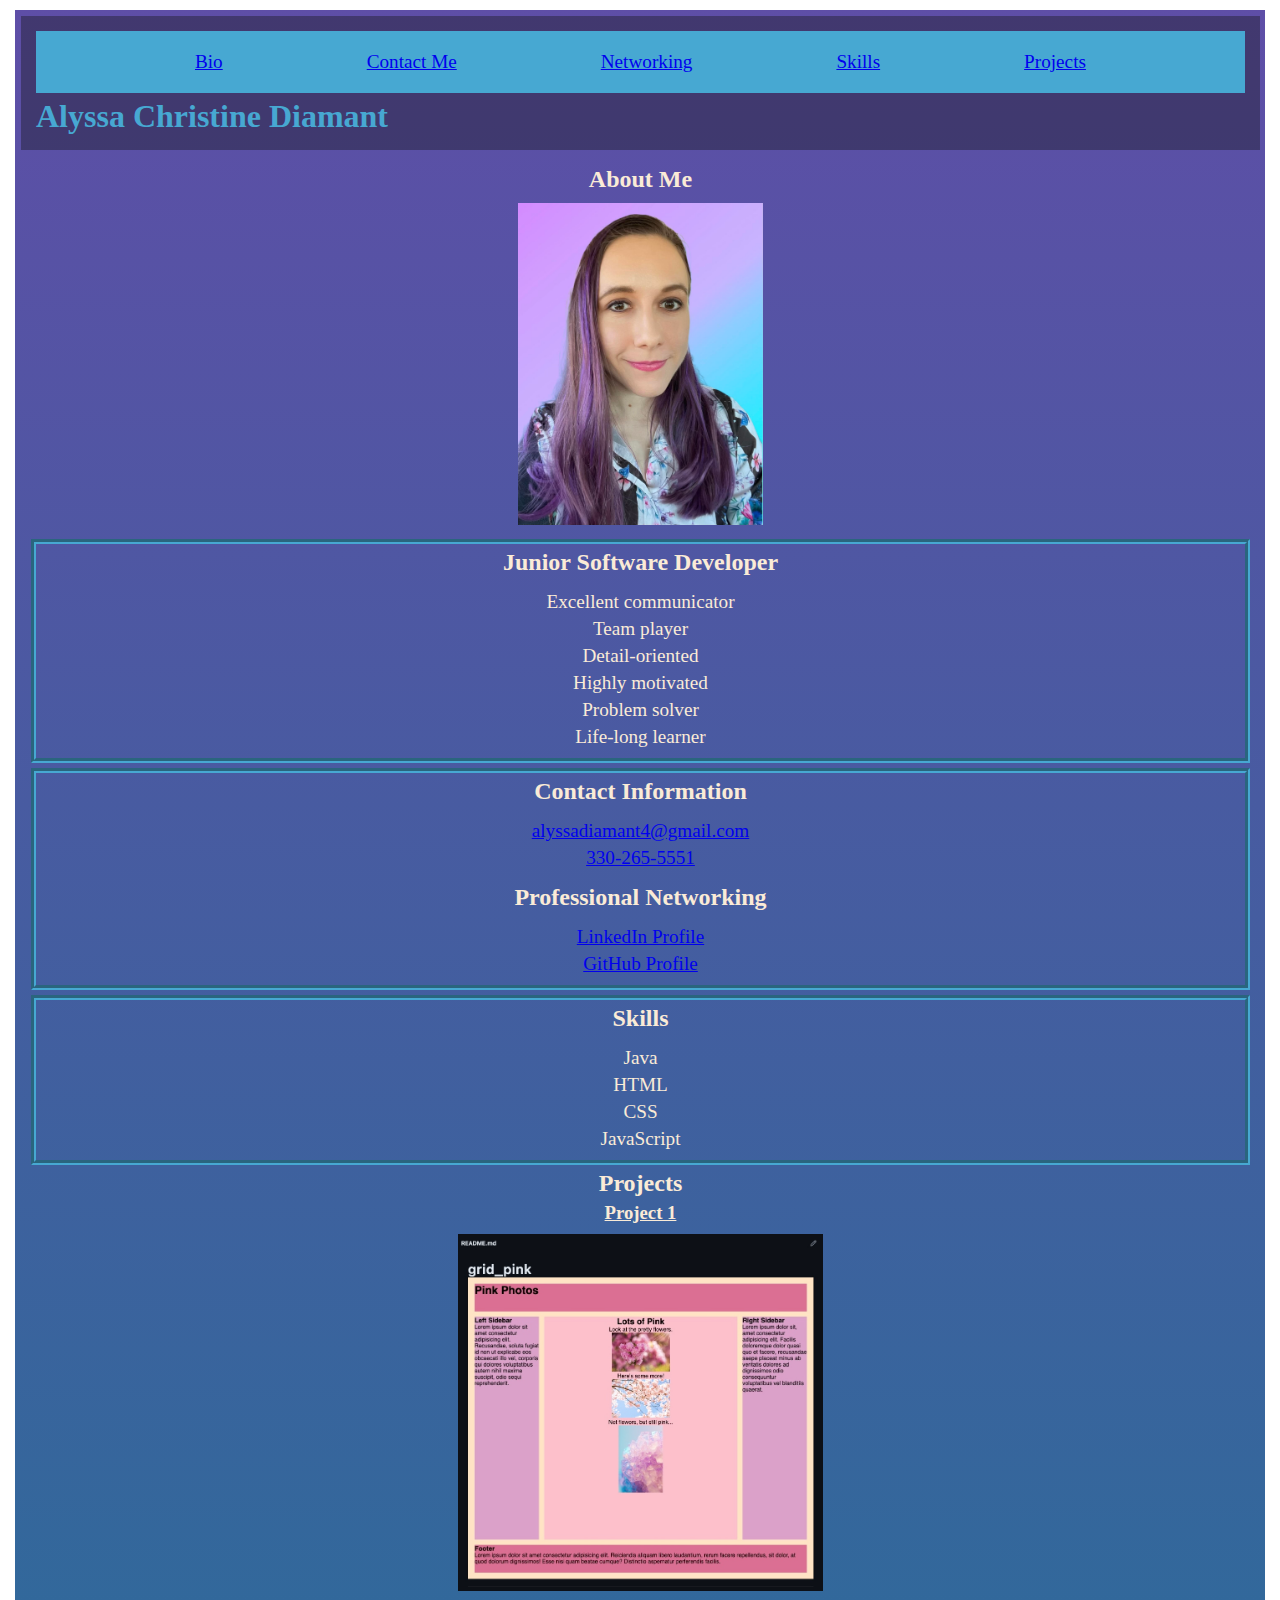
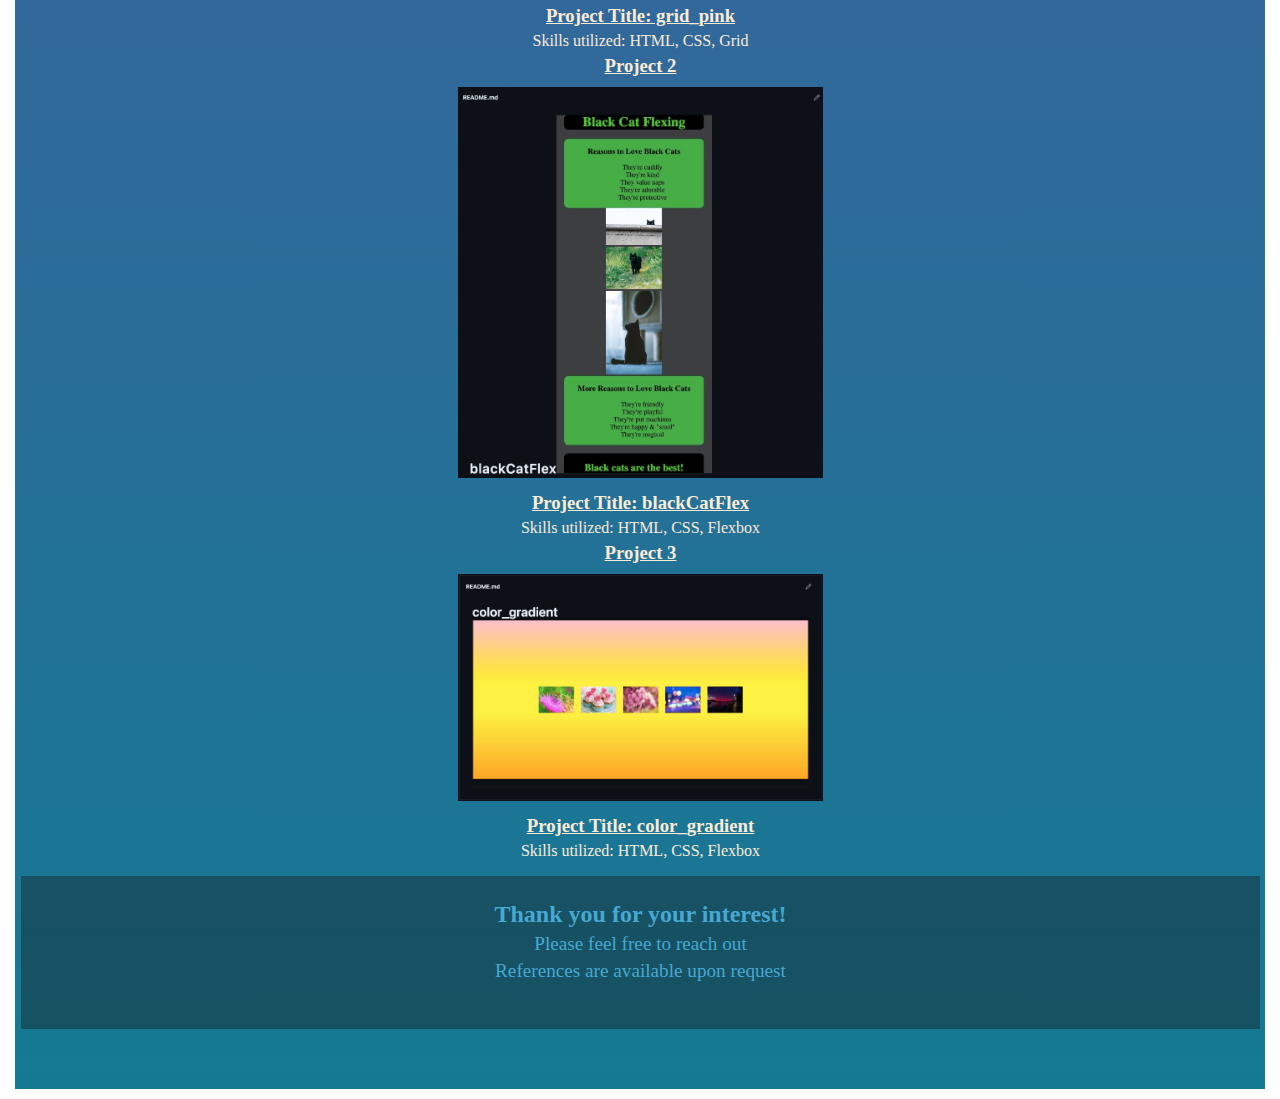
<file: index.html>
<!DOCTYPE html>
<html lang="en">
  <head>
    <meta charset="UTF-8" />
    <meta http-equiv="X-UA-Compatible" content="IE=edge" />
    <meta name="viewport" content="width=device-width, initial-scale=1.0" />
    <link rel="stylesheet" href="layout.css" />
    <link rel="stylesheet" href="style.css" />
    <title>Alyssa Diamant Professional Portfolio</title>
  </head>
  <body>
    <div class="container">
      <header class="header">
      <nav class="nav">
        <ul class = "flex_nav">
          <li><a href="#bio">Bio</a></li>
          <li><a href="#contact">Contact Me</a></li>
          <li><a href="#networking">Networking</a></li>
          <li><a href="#skills">Skills</a></li>
          <li><a href="#project_section">Projects</a></li>
        </ul>
      </nav class="nav">
      <h1>Alyssa Christine Diamant</h1>
      </header>
      <main class="main">
        <section class="about_me">
          <h2>About Me</h2>
          <img
            id="my_photo"
            src="images/myphoto.jpg"
            alt="Photo of Alyssa"
          />
          <div class="bioFlex">
          <h2 id="bio">Junior Software Developer</h2>
          <ul>
            <li>Excellent communicator</li>
            <li>Team player</li>
            <li>Detail-oriented</li>
            <li>Highly motivated</li>
            <li>Problem solver</li>
            <li>Life-long learner</li>
          </ul>
        </div>
          <div class="contactFlex">
          <h2 id="contact">Contact Information</h2>
          <ul>
            <li><a href="mailto:alyssadiamant4@gmail.com">alyssadiamant4@gmail.com</a></li>
            <li><a href="tel:330-265-5551"">330-265-5551</a></li>
          </ul>
          <h2 id="networking">Professional Networking</h2>
          <ul>
            <li>
              <a href="https://www.linkedin.com/in/alyssadiamant/" target="_blank"
                >LinkedIn Profile</a
              >
            </li>
            <li>
              <a href="https://github.com/lyssdimes" target="_blank"
              >GitHub Profile</a>
            </li>
          </ul>
        </div>
        <div class="skillsBox">
          <h2 id="skills">Skills</h2>
          <ul>
            <li>Java</li>
            <li>HTML</li>
            <li>CSS</li>
            <li>JavaScript</li>
          </ul>
        </div>
        </section>
        <section class="projects">
          <h2 id="project_section">Projects</h2>
          <article class="project_1">
            <h3>Project 1</h3>
              <a href="https://github.com/lyssdimes/grid_pink" target="_blank"><img
                id="p1"
                src="images/grid_pinkss.jpg"
                alt="Project One Screenshot"
              /></a>
              <h3>Project Title: grid_pink</h3>
              <p>Skills utilized: HTML, CSS, Grid</p>
            </article>
          <article class="project_2">
            <h3>Project 2</h3>
            <a href="https://github.com/lyssdimes/blackCatFlex" target="_blank"><img
              id="p2"
              src="images/blackcat.jpg"
              alt="Project Two Screenshot"
              /></a>
            <h3>Project Title: blackCatFlex</h3>
            <p>Skills utilized: HTML, CSS, Flexbox</p>
          </article>
          <article class="project_3">
            <h3>Project 3</h3>
            <a href="https://github.com/lyssdimes/color_gradient" target="_blank"><img
              id="p3"
              src="images/gradientgit.img.jpg"
              alt="Project Three Screenshot"
              /></a>
            <h3>Project Title: color_gradient</h3>
            <p>Skills utilized: HTML, CSS, Flexbox</p>
          </article>
        </section>
      </main>
      <footer class="footer">
        <h2>Thank you for your interest!</h2>
        <ul>
          <li>Please feel free to reach out</li>
          <li>References are available upon request</li>
        </ul>
      </footer>
    </div>
  </body>
</html>
</file>
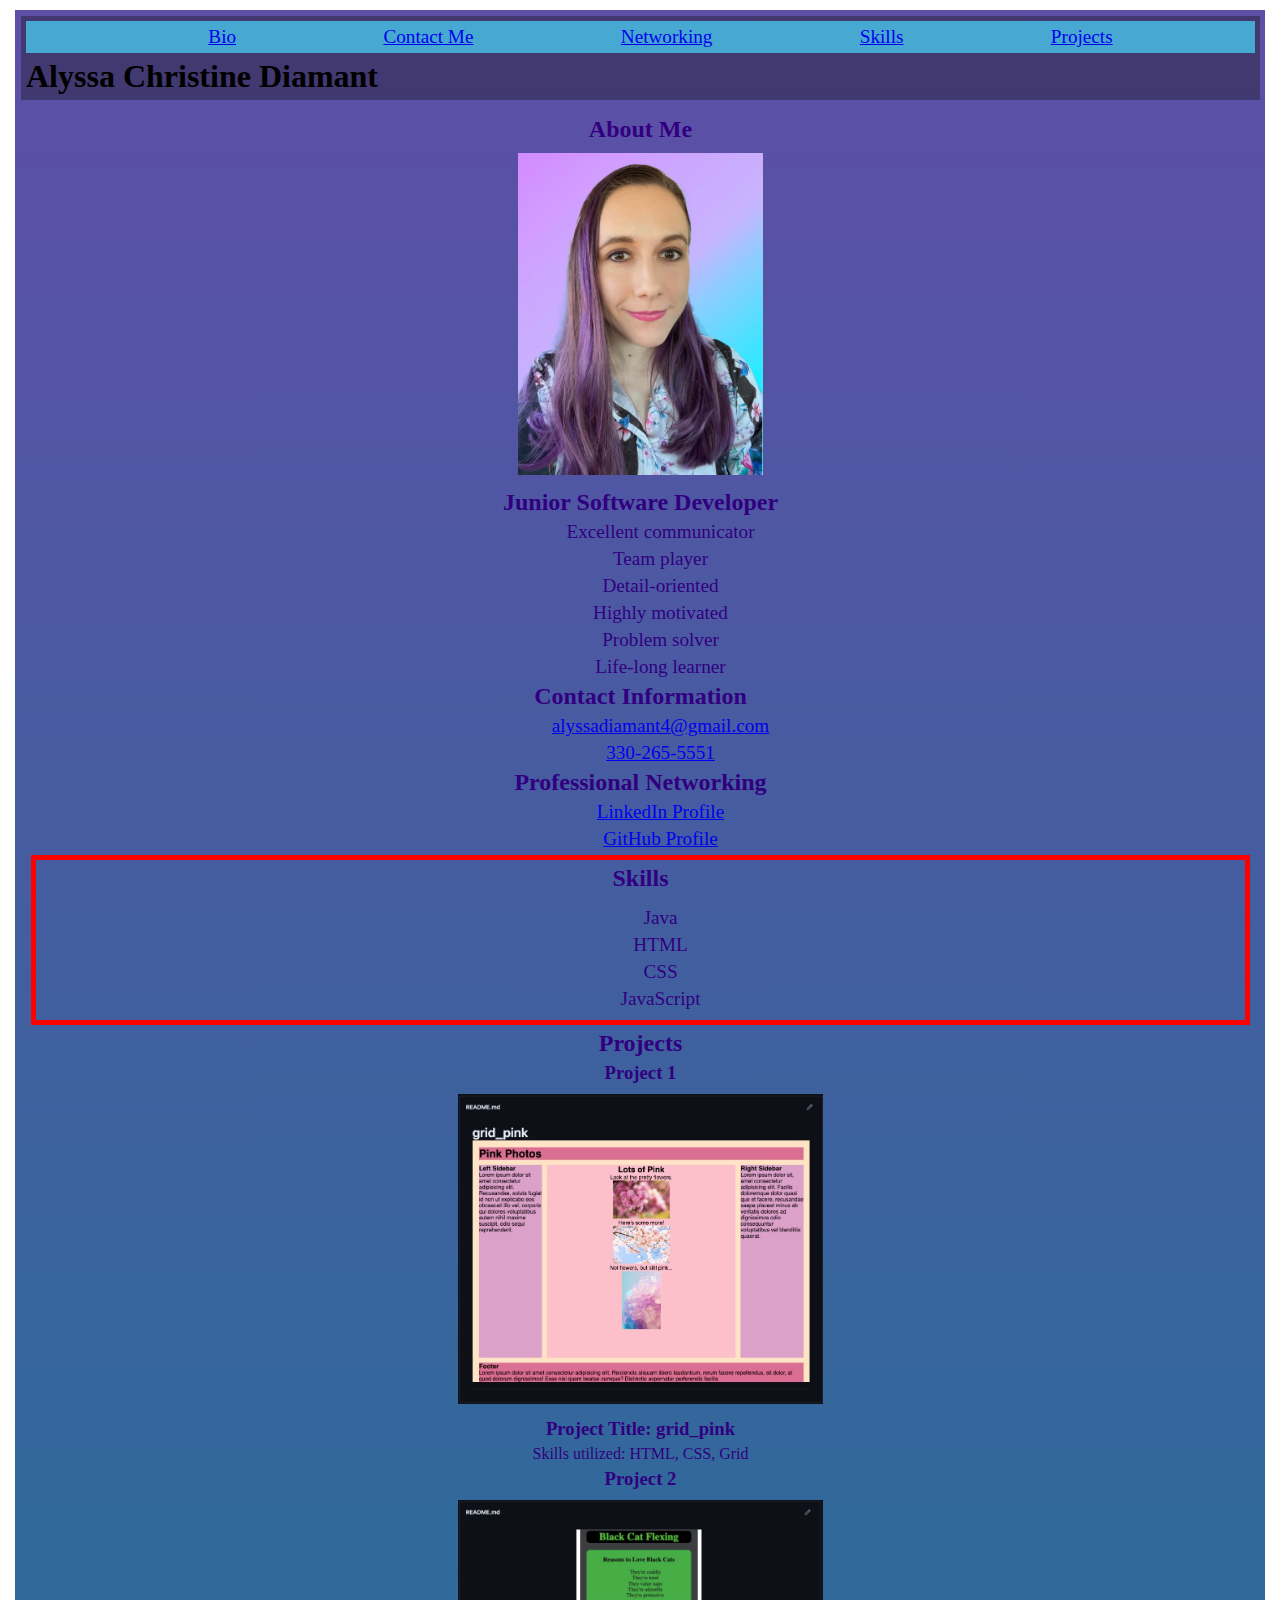
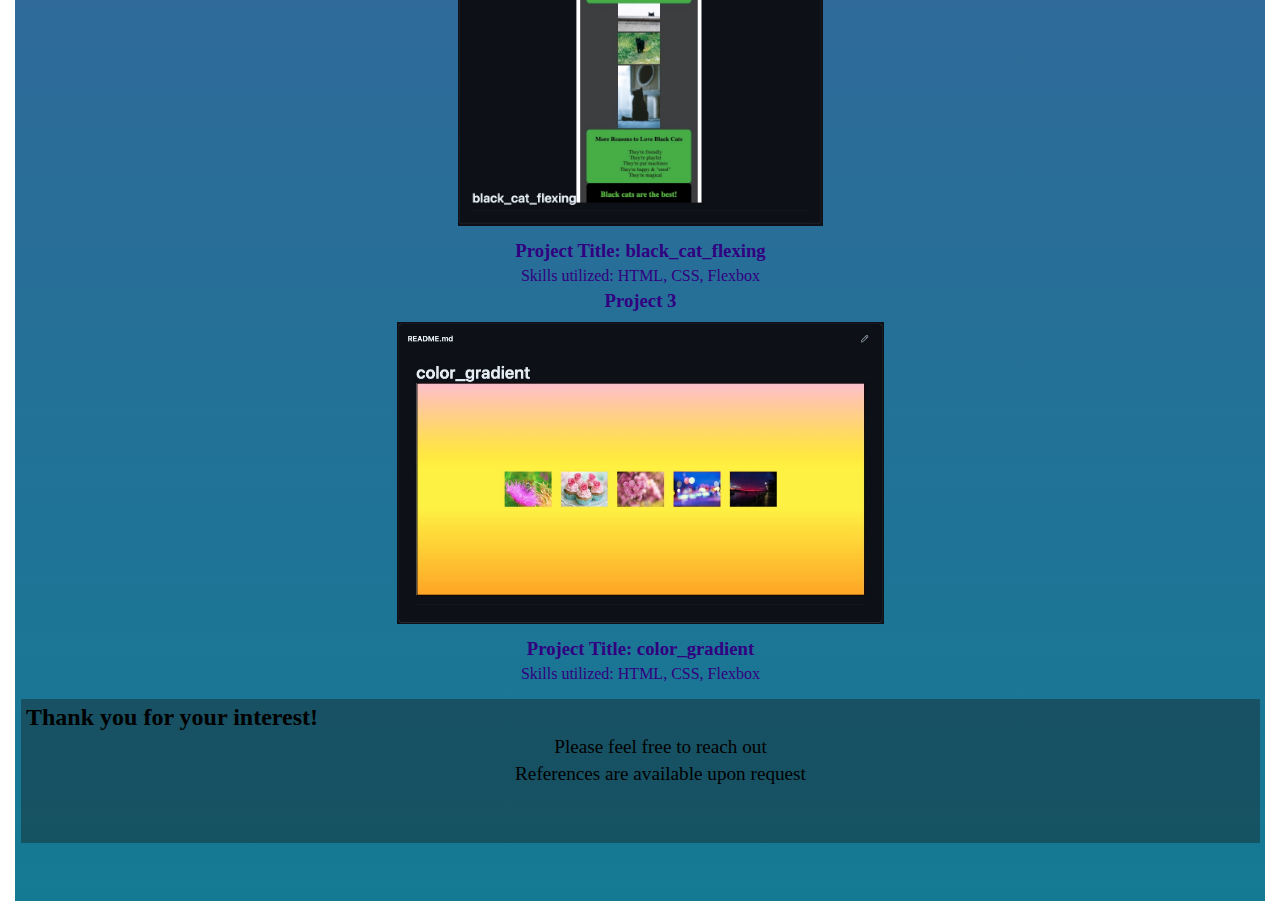
<file: Portfolio/index.html>
<!DOCTYPE html>
<html lang="en">
  <head>
    <meta charset="UTF-8" />
    <meta http-equiv="X-UA-Compatible" content="IE=edge" />
    <meta name="viewport" content="width=device-width, initial-scale=1.0" />
    <link rel="stylesheet" href="layout.css" />
    <link rel="stylesheet" href="style.css" />
    <title>Alyssa Diamant Professional Portfolio</title>
  </head>
  <body>
    <div class="container">
      <header class="header">
      <nav class="nav">
        <ul class = "flex_nav">
          <li><a href="#bio">Bio</a></li>
          <li><a href="#contact">Contact Me</a></li>
          <li><a href="#networking">Networking</a></li>
          <li><a href="#skills">Skills</a></li>
          <li><a href="#project_section">Projects</a></li>
        </ul>
      </nav class="nav">
      <h1>Alyssa Christine Diamant</h1>
      </header>
      <main class="main">
        <section class="about_me">
          <h2>About Me</h2>
          <img
            id="my_photo"
            src="myphoto.jpg"
            alt="Photo of Alyssa"
          />
          <h2 id="bio">Junior Software Developer</h2>
          <ul>
            <li>Excellent communicator</li>
            <li>Team player</li>
            <li>Detail-oriented</li>
            <li>Highly motivated</li>
            <li>Problem solver</li>
            <li>Life-long learner</li>
          </ul>
          <h2 id="contact">Contact Information</h2>
          <ul>
            <li><a href="mailto:alyssadiamant4@gmail.com">alyssadiamant4@gmail.com</a></li>
            <li><a href="tel:330-265-5551"">330-265-5551</a></li>
          </ul>
          <h2 id="networking">Professional Networking</h2>
          <ul>
            <li>
              <a href="https://www.linkedin.com/in/alyssadiamant/"
                >LinkedIn Profile</a
              >
            </li>
            <li>
              <a href="https://github.com/lyssdimes">GitHub Profile</a>
            </li>
          </ul>
        <div class="skillsBox">
          <h2>Skills</h2>
          <ul>
            <li>Java</li>
            <li>HTML</li>
            <li>CSS</li>
            <li>JavaScript</li>
          </ul>
        </div>
        </section>
        <section class="projects">
          <h2 id="project_section">Projects</h2>
          <article class="project_1">
            <h3>Project 1</h3>
              <a href="https://github.com/lyssdimes/grid_pink"><img
                id="p1"
                src="pinkgit.img.jpg"
                alt="Project One Screenshot"
              /></a>
              <h3>Project Title: grid_pink</h3>
              <p>Skills utilized: HTML, CSS, Grid</p>
            </article>
          <article class="project_2">
            <h3>Project 2</h3>
            <a href="https://github.com/lyssdimes/black_cat_flexing"><img
              id="p2"
              src="blackcatsgit.img.jpg"
              alt="Project Two Screenshot"
              /></a>
            <h3>Project Title: black_cat_flexing</h3>
            <p>Skills utilized: HTML, CSS, Flexbox</p>
          </article>
          <article class="project_3">
            <h3>Project 3</h3>
            <a href="https://github.com/lyssdimes/color_gradient"><img
              id="p3"
              src="gradientgit.img.jpg"
              alt="Project Three Screenshot"
              /></a>
            <h3>Project Title: color_gradient</h3>
            <p>Skills utilized: HTML, CSS, Flexbox</p>
          </article>
        </section>
      </main>
      <footer class="footer">
        <h2>Thank you for your interest!</h2>
        <ul>
          <li>Please feel free to reach out</li>
          <li>References are available upon request</li>
        </ul>
      </footer>
    </div>
  </body>
</html>
</file>
<file: layout.css>
* {
  box-sizing: border-box;
  margin: 5px 5px;
}

.container {
  display: grid;
  grid-template-columns: 50% 50%;
  grid-template-rows: 0.25fr 8fr 0.75fr;
  gap: 1px 1px;
  padding: 1px 1px;
}

header {
  grid-row: 1 / 2;
  grid-column: 1 / 3;
  padding: 10px 10px;
}

nav {
  grid-row: 1 / 2;
  grid-column: 1 / 3;
  padding: 10px 20px;
}

.flex_nav {
  display: flex;
  flex-flow: row wrap;
  justify-content: space-evenly;
}

main {
  grid-column: 1 / 3;
  grid-row: 2 / 3;
  text-align: center;
}

footer {
  grid-column: 1 / 3;
  grid-row: 3 / 4;
  text-align: center;
  padding-top: 20px;
}

#my_photo {
  max-width: 20%;
  max-height: 20%;
  /* Photo dimensions for personal photo */
}

#p1, #p2, #p3 {
  max-width: 30%;
  max-height: 30%;
}
/* project image 1 dimensions */

.skillsBox,
.contactFlex,
.bioFlex {
  display: flex;
  border: 5px solid rgb(71, 168, 210);
  border-style: groove;
  flex-direction: column;
}

ul {
  padding-left: 0;
  text-align: center;
}
</file>
<file: style.css>
* {
  font-family: serif, sans-serif, Arial, Helvetica;
}

.container {
  background-image: linear-gradient(rgba(23, 0, 128, 0.694), rgb(20, 122, 147));
}

header {
  background-color: rgba(21, 21, 21, 0.381);
  color:  rgb(71, 168, 210);
}

nav {
  background-color: rgb(71, 168, 210);
  color:rgb(49, 0, 128)
}

ul {
  list-style-type: none;
}

main{
  color: antiquewhite;
}

a:hover {
  color: pink;
}

footer {
  background-color: rgba(21, 21, 21, 0.381);
  color: rgb(71, 168, 210);
}

li {
  font-size: larger;
}

.projects h3{
  text-decoration: underline;
}
</file>
<file: Portfolio/layout.css>
*{
    box-sizing: border-box;
    margin: 5px 5px;
}

.container{
display: grid;
grid-template-columns: 50% 50%;
grid-template-rows: 0.25fr 8fr 0.75fr;
gap: 1px 1px;
padding: 1px 1px;
}

.header{
    grid-row: 1 / 1;
    grid-column: 1 / 3;
    /* padding: 10px 20px; */
}

.nav{
    grid-row: 1;
    grid-column: 2 / 3;
    text-align: start;
    /* padding: 10px 20px; */
}

.flex_nav{
    display: flex;
    flex-flow: row wrap;
    justify-content: space-evenly;
}

.main{
grid-column: 1 / 3;
grid-row: 2 / 2;
text-align: center;
}

.about_me{
    grid-column: 1 / 3;
    grid-row: 2 / 2;
}

.projects {
    text-align: center;
}

#my_photo{
    max-width: 20%;
    max-height: 20%;
/* Photo dimensions for personal photo */
}
  
#p1{
     max-width: 30%;
    max-height: 30%;}
    /* project image 1 dimensions */

#p2{ 
    max-width: 30%;
    max-height: 30%;}
     /* project image 2 dimensions */

#p3{ max-width: 40%;
    max-height: 40%;}
     /* project image 3 dimensions */

.footer{
    grid-column: 1 / 3;
}

ul {
    text-align: center;
}

.skillsBox{
    display: flex;
    border: 5px solid red;
    flex-direction: column;
    justify-content: center;
    align-content: center;
}
</file>
<file: Portfolio/style.css>
* {
  font-family: serif, sans-serif, Arial, Helvetica;
}

.container {
  background-image: linear-gradient(rgba(23, 0, 128, 0.694), rgb(20, 122, 147));
}

header {
  background-color: rgba(21, 21, 21, 0.381);
}

nav {
  background-color: rgb(71, 168, 210);
}

ul {
  list-style-type: none;
}

.about_me {
  color: rgb(49, 0, 128);
  /* first section */
}

a:hover {
  color: pink;
  /* #me and #project_section are ids for link to the "about me" and projects sections, respectively */
}

.projects {
  color: rgb(49, 0, 128);
  /* second section */
}

footer {
  background-color: rgba(21, 21, 21, 0.381);
}

li {
  font-size: larger;
}
</file>
